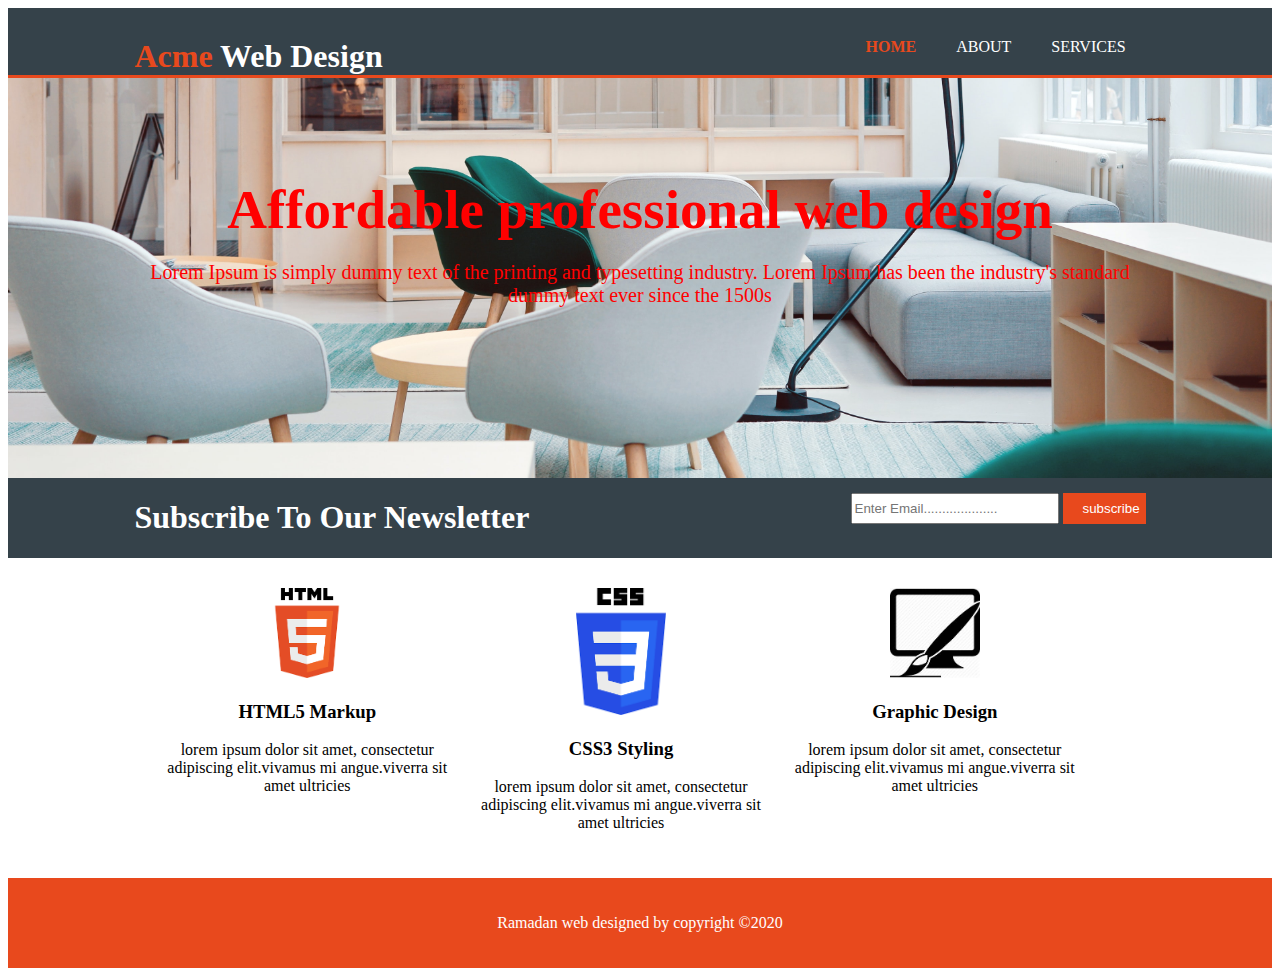
<file: index.html>
<!DOCTYPE html>
<html>
    <head>
        <meta charset="utf-8">
        <meta name="viewport" content="device-width">
        <meta name="description" content="Affordable and professional web design">
        <meta name="keywords" content="web design,affordable web design, professional">
        <meta name="author" content="Sungat Kaybee">
        <title>Welcome to acme web design </title>
        <link rel="stylesheet" href="./css/style.css">
    </head>
    <body>
        <header>
            <div class="container">
            <div id="branding">
                    <h1><span class="highlight">Acme</span> Web Design </h1>
            </div>
                <nav>
                    <ul>
                       <li class="current"><a href="index.html">Home</a></li>
                       <li><a href="about.html">About</a></li>
                       <li><a href="service.html">Services</a></li>
                    </ul>
                </nav>
            </div>    
            </div>
        </header>
 
        <section id="showcase">
            <div class="container">
                    <h1>Affordable professional web design</h1>
                    <p>Lorem Ipsum is simply dummy text of the printing and typesetting industry. Lorem Ipsum has been the industry's standard dummy text ever since the 1500s</p>
            </div>
        </section>

            <section id="newsletter">
              <div class="container">
                <h1>Subscribe To Our Newsletter</h1>
                <form>
                    <input type="email" placeholder="Enter Email....................">
                    <button type="submit" class="button_1">subscribe</button>
                </form>
              </div>
            </section>

            <section id="boxes"> 
            <div class="container">
                <div class="box">
                <img src= "./img/logo_brush.png">
                <h3>HTML5 Markup</h3>
                <p>lorem ipsum dolor sit amet, consectetur adipiscing elit.vivamus mi angue.viverra sit amet ultricies</p>
            </div>
            
            <div class="box">
                <img src="./img/logo_css.png">
                <h3> CSS3 Styling</h3>
                <p>lorem ipsum dolor sit amet, consectetur adipiscing elit.vivamus mi angue.viverra sit amet ultricies</p>
            </div>

            <div class="box">
                <img src="./img/logo_graphic.jpg">
                <h3> Graphic Design </h3>
                <p>lorem ipsum dolor sit amet, consectetur adipiscing elit.vivamus mi angue.viverra sit amet ultricies</p>

            </div>
            </section>

            <footer>
               <p> Ramadan web designed by copyright &copy;2020</p> 
            </footer>
    </body>
</html>
</file>
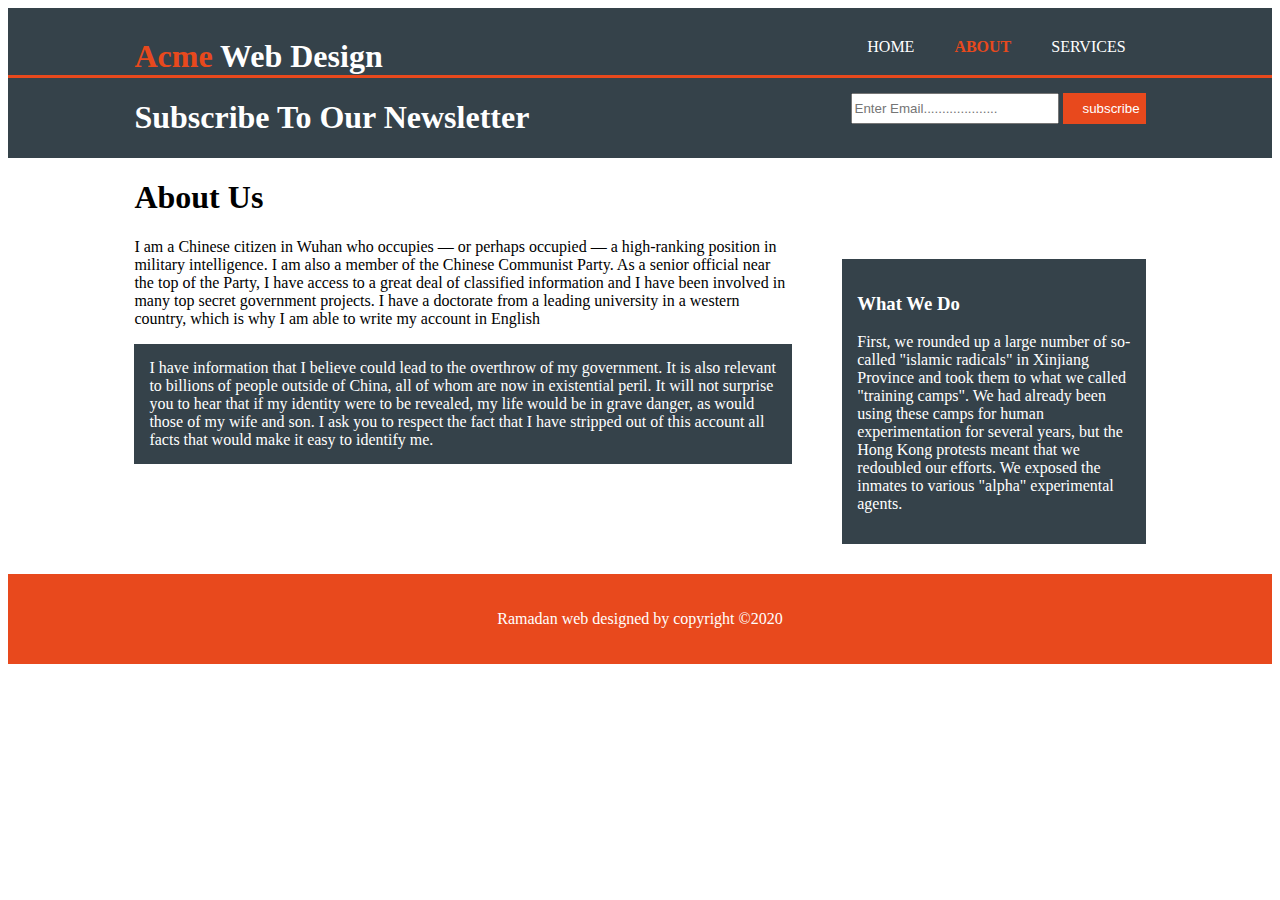
<file: about.html>
<!DOCTYPE html>
<html>
    <head>
        <meta charset="utf-8">
        <meta name="viewport" content="device-width">
        <meta name="description" content="Affordable and professional web design">
        <meta name="keywords" content="web design,affordable web design, professional">
        <meta name="author" content="Sungat Kaybee">
        <title>Welcome to acme web design/ About </title>
        <link rel="stylesheet" href="./css/style.css">
    </head>
    <body>
        <header>
            <div class="container">
            <div id="branding">
                    <h1><span class="highlight">Acme</span> Web Design </h1>
            </div>
                <nav>
                    <ul>
                       <li ><a href="index.html">Home</a></li>
                       <li class="current"><a href="about.html">About</a></li>
                       <li><a href="service.html">Services</a></li>
                    </ul>
                </nav>
            </div>    
            </div>
        </header>
 
       
            <section id="newsletter">
              <div class="container">
                <h1>Subscribe To Our Newsletter</h1>
                <form>
                    <input type="email" placeholder="Enter Email....................">
                    <button type="submit" class="button_1">subscribe</button>
                </form>
              </div>
            </section>

            <section id="main"> 
            <div class="container">
             <article id="main-col">
                <h1 class="page-title">About Us</h1>
                <p>I am a Chinese citizen in Wuhan who occupies — or perhaps occupied — a high-ranking position in military intelligence. I am also a member of the Chinese Communist Party. As a senior official near the top of the Party, I have access to a great deal of classified information and I have been involved in many top secret government projects. I have a doctorate from a leading university in a western country, which is why I am able to write my account in English</p>
                <p class="deck">I have information that I believe could lead to the overthrow of my government. It is also relevant to billions of people outside of China, all of whom are now in existential peril. It will not surprise you to hear that if my identity were to be revealed, my life would be in grave danger, as would those of my wife and son. I ask you to respect the fact that I have stripped out of this account all facts that would make it easy to identify me.</p>
            </article>

            <aside id="sidebar">
                <div class="dark">
                <h3>What We Do</h3>
                <p>First, we rounded up a large number of so-called "islamic radicals" in Xinjiang Province and took them to what we called "training camps". We had already been using these camps for human experimentation for several years, but the Hong Kong protests meant that we redoubled our efforts. We exposed the inmates to various "alpha" experimental agents.</p>
            </div>
            </aside>
            </div>
            </section>

            <footer>
               <p> Ramadan web designed by copyright &copy;2020</p> 
            </footer>
    </body>
</html>
</file>
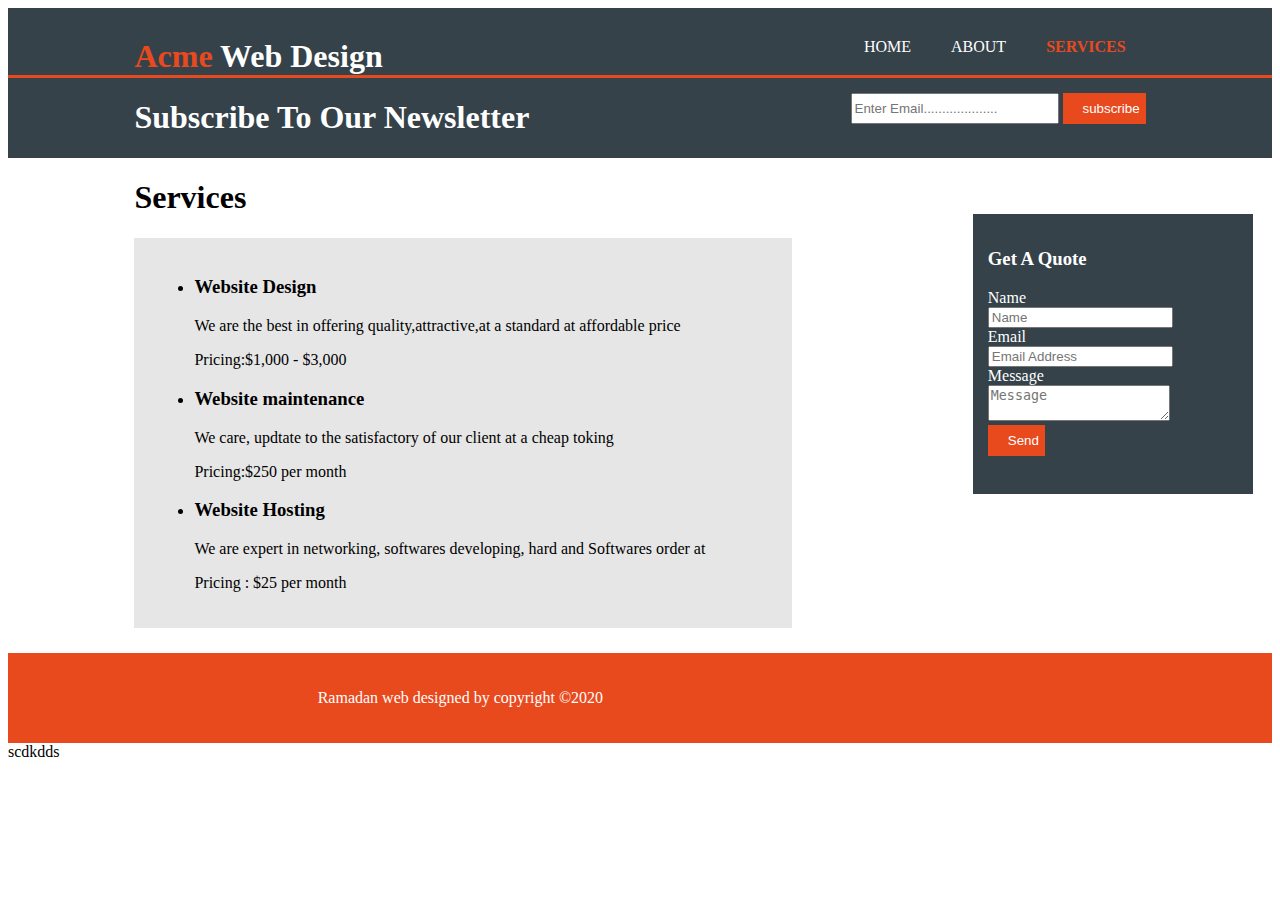
<file: services.html>
<!DOCTYPE html>
<html>
    <head>
        <meta charset="utf-8">
        <meta name="viewport" content="device-width">
        <meta name="description" content="Affordable and professional web design">
        <meta name="keywords" content="web design,affordable web design, professional">
        <meta name="author" content="Sungat Kaybee">
        <title>Welcome to acme web design/ Services </title>
        <link rel="stylesheet" href="./css/style.css">
    </head>
    <body>
        <header>
            <div class="container">
            <div id="branding">
                    <h1><span class="highlight">Acme</span> Web Design </h1>
            </div>
                <nav>
                    <ul>
                       <li ><a href="index.html">Home</a></li>
                       <li ><a href="about.html">About</a></li>
                       <li class="current"><a href="Service.html">Services</a></li>
                    </ul>
                </nav>
            </div>    
            </div>
        </header>
 
       
            <section id="newsletter">
              <div class="container">
                <h1>Subscribe To Our Newsletter</h1>
                <form>
                    <input type="email" placeholder="Enter Email....................">
                    <button type="submit" class="button_1">subscribe</button>
                </form>
              </div>
            </section>

            <section id="main"> 
            <div class="container">
             <article id="main-col">
                <h1 class="page-title">Services</h1>
                <div class="deco">
               <ul id="Services">
                   <li>
                       <h3> Website Design</h3>
                       <p>We are the best in offering quality,attractive,at a standard at affordable price</p>
                       <p>Pricing:$1,000 - $3,000</p>
                       </li>

                       <li>
                           <h3>Website maintenance</h3>
                           <p>We care, updtate to the satisfactory of our client at a cheap toking</p>
                           <p>Pricing:$250 per month</p>
                       </li>

                       <li>
                           <h3>Website Hosting</h3>
                           <p>We are expert in networking, softwares developing, hard and Softwares order at </p>
                           <p>Pricing : $25 per month</p>
                       </li>
                       </ul>
             </article>
            </div>
            
            <aside id="sidebar">
                <div class="darker">
                    <h3>Get A Quote</h3>
                    <form class="quote">
                    <div>
                    <label> Name</label> <br />
                    <input type="text" placeholder="Name">
                    </div>

                    <div>
                    <label>Email</label><br />
                    <input type="email" placeholder="Email Address">
                    </div>

                    <div>
                    <label>Message</label> <br />
                    <textarea placeholder="Message"></textarea>
                    </div>
                    <button class="button_1" type="submit">Send</button>
                    </form>
                    </div>
             </aside>
            </div>
            </section>

            <footer>
               <p> Ramadan web designed by copyright &copy;2020</p> 
            </footer>
    </body>
</html>
scdkdds
</file>
<file: css/style.css>
.body{

    font: 15px/1.5 Arial, helvetica sans-serif;
    background-color: #f4f4f4;
    padding: 0px;
    margin: 0px;
}

 /*Global*/
.container{
    width: 80% ;
    margin: auto;
    overflow: hidden;
}
header ul{
    margin: 0px;
    padding: 0px;
}
.button_1{
    height: 31px;
    background-color: #e8491d;
    color: #ffffff;
    border: 0px;
    padding-left: 20px;
}

.dark{
    margin-top: 0px;
    background: #35424a;
    color: #ffffff;
    padding: 15px;
    margin-bottom: 10px;

}
.deck{
    margin-top: 10px;
    background: #35424a;
    color: #ffffff;
    padding: 15px;
    margin-bottom: 10px;

}
 
.darker{
   
    background: #35424a;
    color: #ffffff;
    padding: 15px;
    width: 250px;
    height: 250px;
    /* margin T R B L */
    margin: -545px 0px 0px 80px;

}


/*header**/

header{
    background-color: #35424a;
    color: #ffffff;
    padding-top: 30px;
    min-height: 30px;
    border-bottom:#e8491d  3px solid; 
}

header a{
    color:#ffffff;
    text-decoration: none;
    text-transform:uppercase;
    font-size: 16px; 
}


header li{
     float: left;
     display: inline;
     /* padding T R B L; */
     padding: 0px 20px 0px 20px;
 }

 header #branding{
     float: left;
 }

 header #branding h1{
     margin: 0;
     
 }

 header nav{
     float: right;
     margin-bottom: 10px;
 }
 header .highlight, header .current a{
     color: #e8491d;
     font-weight: bold;
 }

 header a:hover{
     color: #cccccc;
     font-weight: bold;

 }

/* showcase  */

#showcase{
        min-height:400px;
        background:url('../img/showcase.jpg') no-repeat 0 -400px;
        background-size: cover;
        text-align: center;
        color: red;                
    }

#showcase h1{
         margin-top: 100px;
         margin-bottom: 10px;
         font-size: 55px;
}
#showcase p{
    font-size: 20px;
}
 
#newsletter{
    background-color: #35424a;
    color: #ffffff;
    padding: 0px;
}

#newsletter h1{
    float: left;
}

#newsletter form{
    float: right;
    margin-top: 15px;
}
#newsletter input[type="email"]{
    height: 25px;
    width: 200px;
    padding: px;
}

/* boxes */

#boxes{
    margin: 20px;
}
#boxes .box{
    float: left;
    width: 30%;
    padding: 10px;
    text-align: center;
}

#boxes .box img{
    width: 90px;
}

/* sidebar */
aside#sidebar{
    float:right;
    width: 30%;
    margin-top: 10%;
}




/* main col */
article#main-col{
    float: left;
    width: 65%;
}


/*  services */
  


.deco{
    list-style: none;
    padding: 20px;
    border: cccccc solid 1px;
    margin-bottom: 5px;
    background: #e6e6e6;

}



footer{
    padding: 20px;
    margin-top: 20px;
    background-color: #e8491d;
    color: #ffffff;
    text-align: center;
 
}

 /* @media queries */
 @media(max-width: 768px){header #branding,header nav{ float: none;
    text-align: center;width: 100%;

 }

 header{
     padding: 20px;
 }

 #showcase h1{
     margin-top: 40px; 
 }

 #newsletter h1, #newsletter form{
     float: none;
     width: 100%;
     text-align: center;
 }

 #newsletter button{
     display: block;
     width: 100%;
 }

 #newsletter form input [type="email"]{
     width: 100%;
     margin-bottom: 5px;

 }

 #boxes.box{
     width: 100px;
     float: none;
     text-align: center;

 }

 article.main-col,aside#sidebar{
    width: 100%;
    text-align: center;
    float: nones;

}
.quote button{
    display: block;
    width: 100%;
    margin-top: 0px;
}  
.darker{
    margin-top: 0px;
}
</file>
